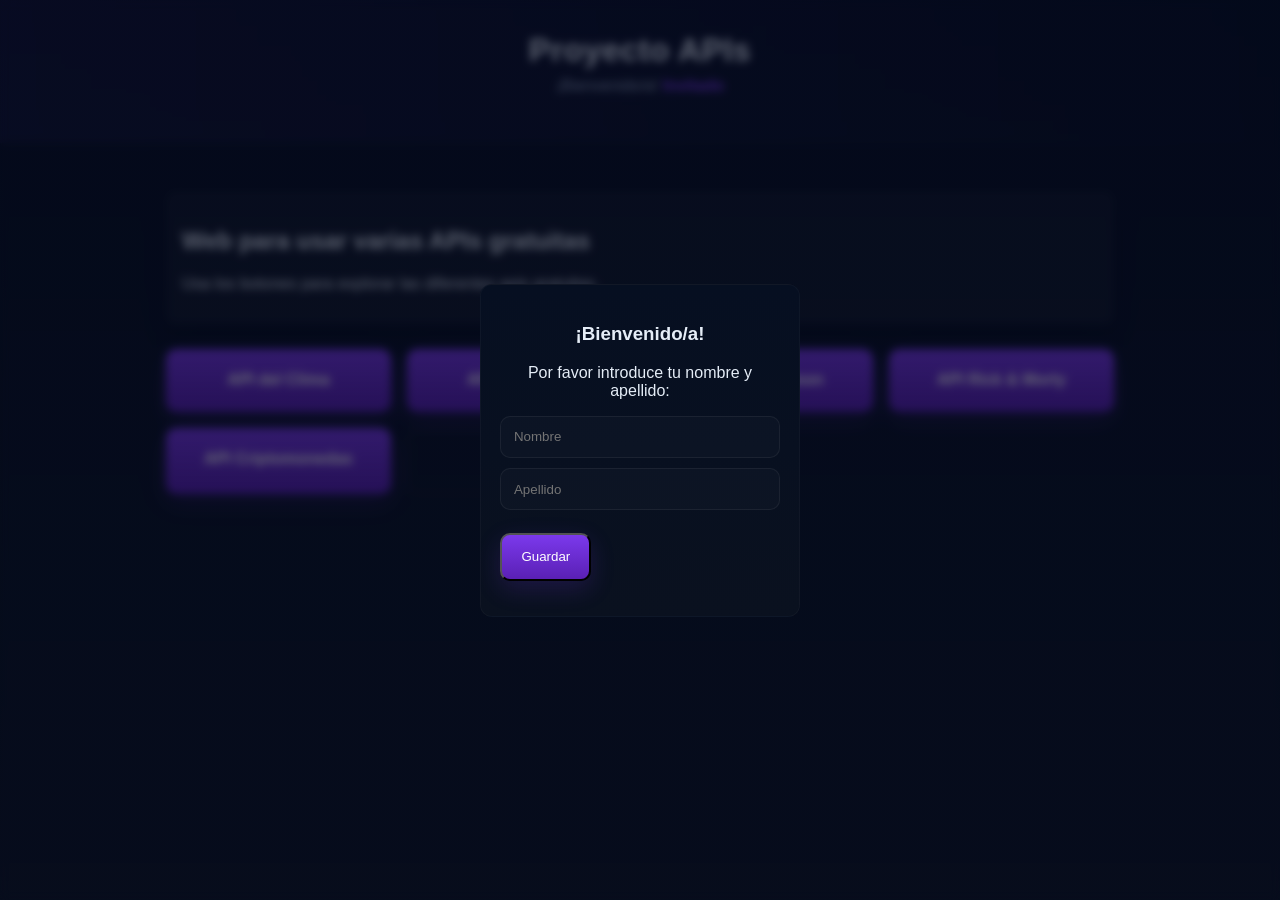
<file: index.html>
<!doctype html>
<html lang="es">
<head>
  <meta charset="utf-8" />
  <meta http-equiv="refresh" content="0; url=templates/index.html" />
  <title>Redirigiendo…</title>
  <meta name="viewport" content="width=device-width, initial-scale=1" />
</head>
<body>
  <p>Redirigiendo a la página principal… <a href="templates/index.html">Ir ahora</a></p>
</body>
</html>
</file>
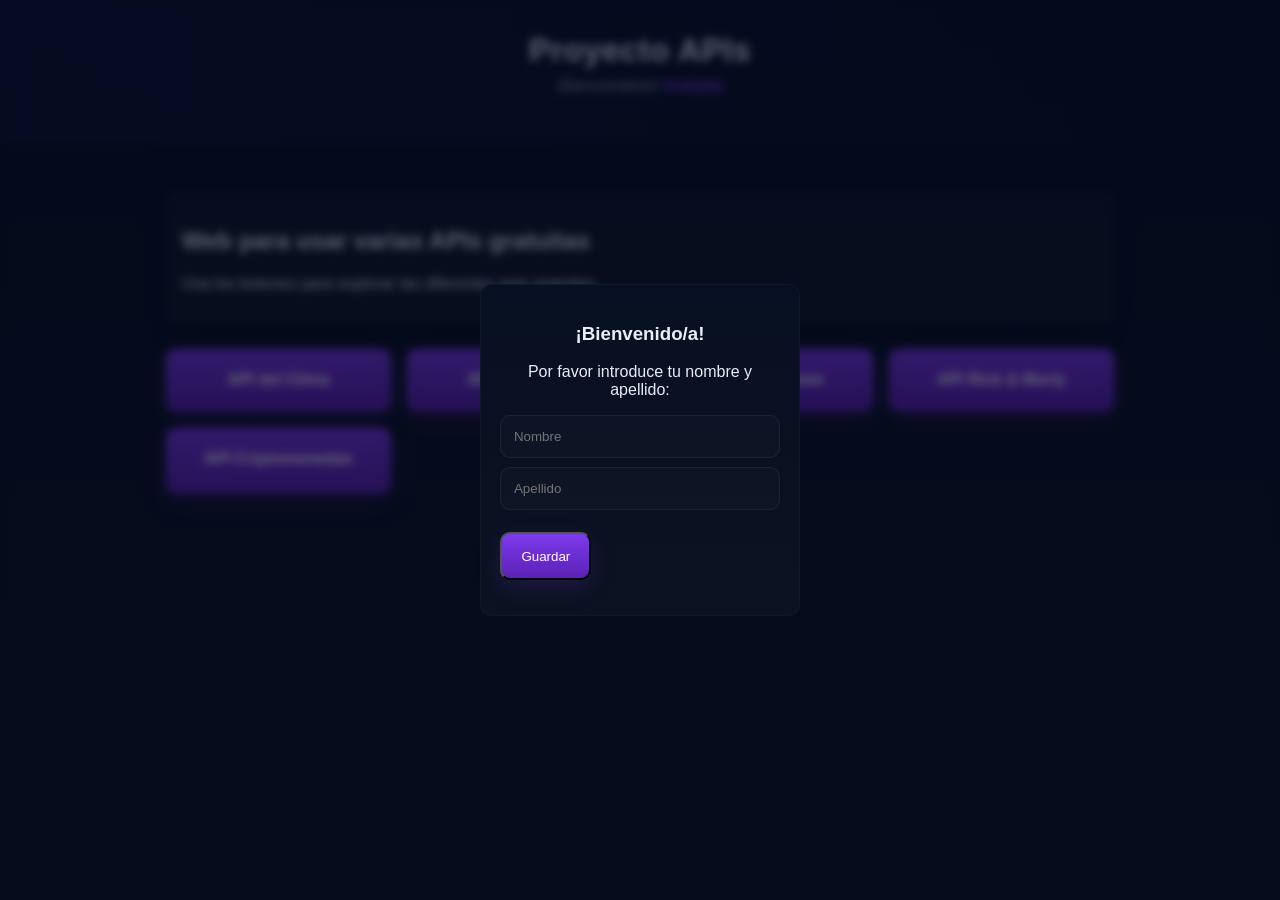
<file: templates/index.html>
<!DOCTYPE html>
<html lang="es">
<head>
  <meta charset="utf-8" />
  <meta name="viewport" content="width=device-width,initial-scale=1" />
  <title>Proyecto Apis</title>
  <link rel="stylesheet" href="../statics/styles.css" />
</head>
<body>
  <header class="site-header">
    <h1 id="project-title">Proyecto APIs</h1>
    <p id="greeting-area" class="greeting">¡Bienvenido/a! <span id="user-name">Invitado</span></p>
  </header>

  <main class="container">
    <section class="intro">
      <h2>Web para usar varias APIs gratuitas</h2>
      <p>Usa los botones para explorar las diferentes apis gratuitas.</p>
    </section>

    <section class="buttons-grid">
      <a class="btn card" href="clima.html">API del Clima</a>
      <a class="btn card" href="paises.html">API de Paises</a>
      <a class="btn card" href="pokemon.html">API de Pokemon</a>
      <a class="btn card" href="rick.html">API Rick & Morty</a>
      <a class="btn card" href="cripto.html">API Criptomonedas</a>
      <a class="btn card home" href="index.html">Inicio</a>
    </section>
  </main>

  <div id="welcome-modal" class="modal hidden">
    <div class="modal-content animate-in">
      <h3>¡Bienvenido/a!</h3>
      <p>Por favor introduce tu nombre y apellido:</p>
      <form id="welcome-form">
        <input type="text" id="firstName" placeholder="Nombre" required />
        <input type="text" id="lastName" placeholder="Apellido" required />
        <div class="modal-actions">
          <button type="submit" class="btn">Guardar</button>
        </div>
      </form>
    </div>
  </div>

  <script src="../js/script_bienvenida.js"></script>
</body>
</html>
</file>
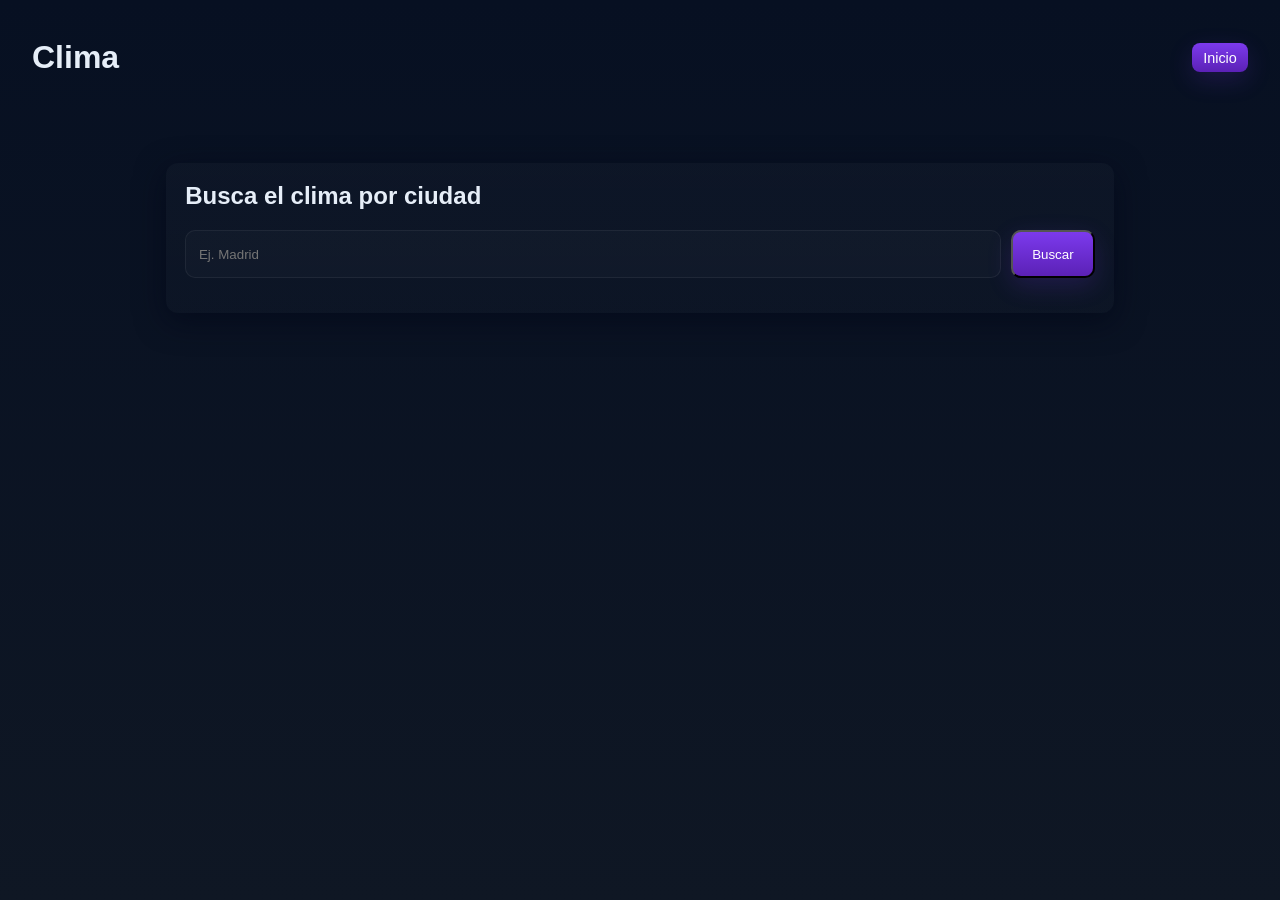
<file: templates/clima.html>
<!DOCTYPE html>
<html lang="es">
<head>
  <meta charset="utf-8" />
  <meta name="viewport" content="width=device-width,initial-scale=1" />
  <title>Clima</title>
  <link rel="stylesheet" href="../statics/styles.css" />
</head>
<body>
  <header class="sub-header">
    <h1>Clima</h1>
    <a class="btn small" href="index.html">Inicio</a>
  </header>

  <main class="container">
    <section class="api-card">
      <h2>Busca el clima por ciudad</h2>
      <form id="clima-form">
        <input type="text" id="ciudad" placeholder="Ej. Madrid" required />
        <button class="btn" type="submit">Buscar</button>
      </form>

      <div id="resultado-clima" class="resultado hidden">
        <img id="icono-clima" alt="icono clima" />
        <p><strong>Temperatura:</strong> <span id="temp"></span> °C</p>
        <p><strong>Humedad:</strong> <span id="humedad"></span> %</p>
        <p><strong>Descripcion:</strong> <span id="descripcion"></span></p>
      </div>
    </section>
  </main>

  <script src="../js/clima.js"></script>
</body>
</html>
</file>
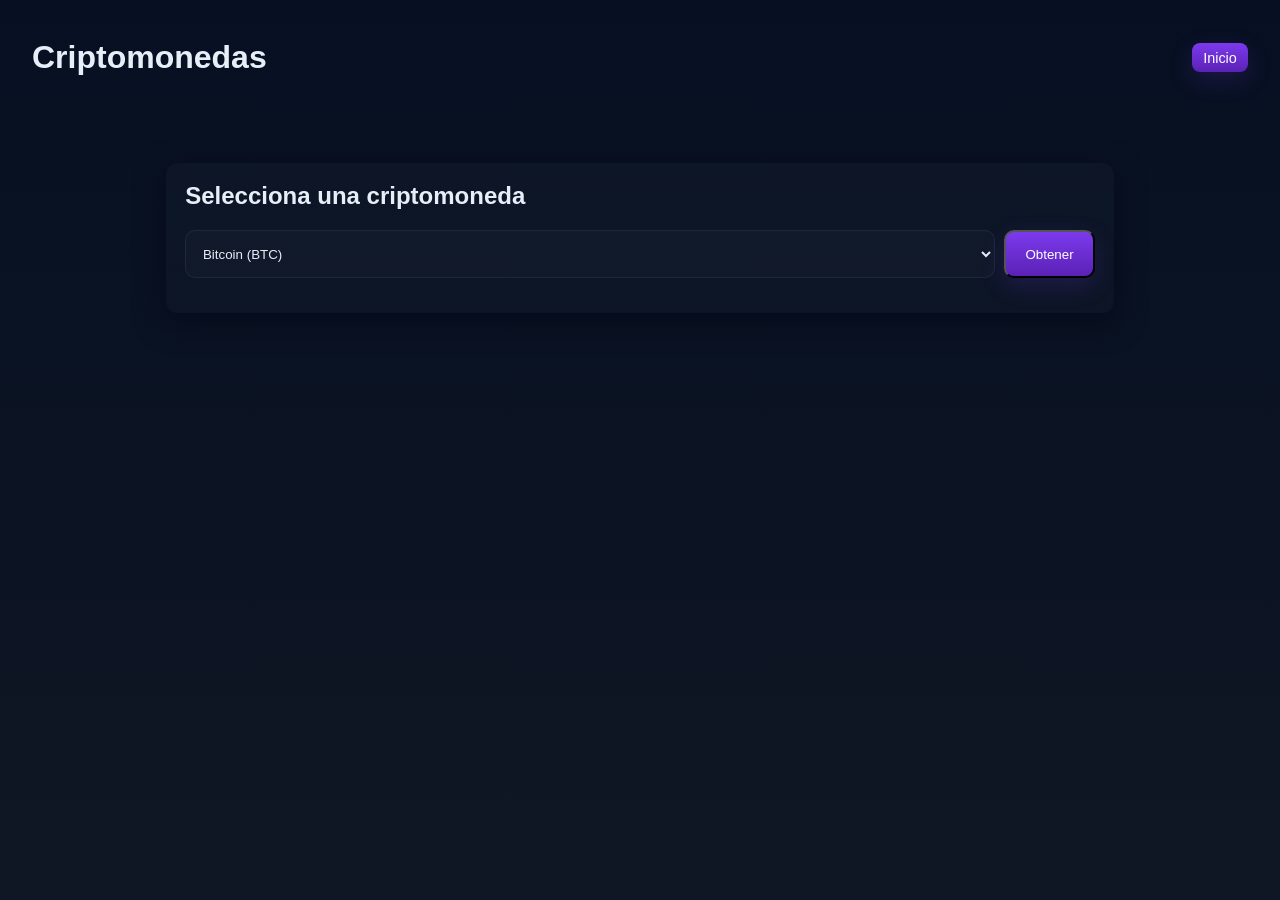
<file: templates/cripto.html>
<!DOCTYPE html>
<html lang="es">
<head>
  <meta charset="utf-8" />
  <meta name="viewport" content="width=device-width,initial-scale=1" />
  <title>Criptomonedas</title>
  <link rel="stylesheet" href="../statics/styles.css" />
</head>
<body>
  <header class="sub-header">
    <h1>Criptomonedas</h1>
    <a class="btn small" href="index.html">Inicio</a>
  </header>

  <main class="container">
    <section class="api-card">
      <h2>Selecciona una criptomoneda</h2>
      <form id="cripto-form">
        <select id="cripto-select">
          <option value="bitcoin">Bitcoin (BTC)</option>
          <option value="ethereum">Ethereum (ETH)</option>
          <option value="ripple">Ripple (XRP)</option>
          <option value="cardano">Cardano (ADA)</option>
          <option value="dogecoin">Dogecoin (DOGE)</option>
        </select>
        <button class="btn" type="submit">Obtener</button>
      </form>

      <div id="resultado-cripto" class="resultado hidden">
        <p><strong>Precio (USD):</strong> $<span id="precio"></span></p>
        <p><strong>Cambio 24h:</strong> <span id="cambio24"></span> %</p>
        <p><strong>Market Cap:</strong> $<span id="marketcap"></span></p>
      </div>
    </section>
  </main>

  <script src="../js/cripto.js"></script>
</body>
</html>
</file>
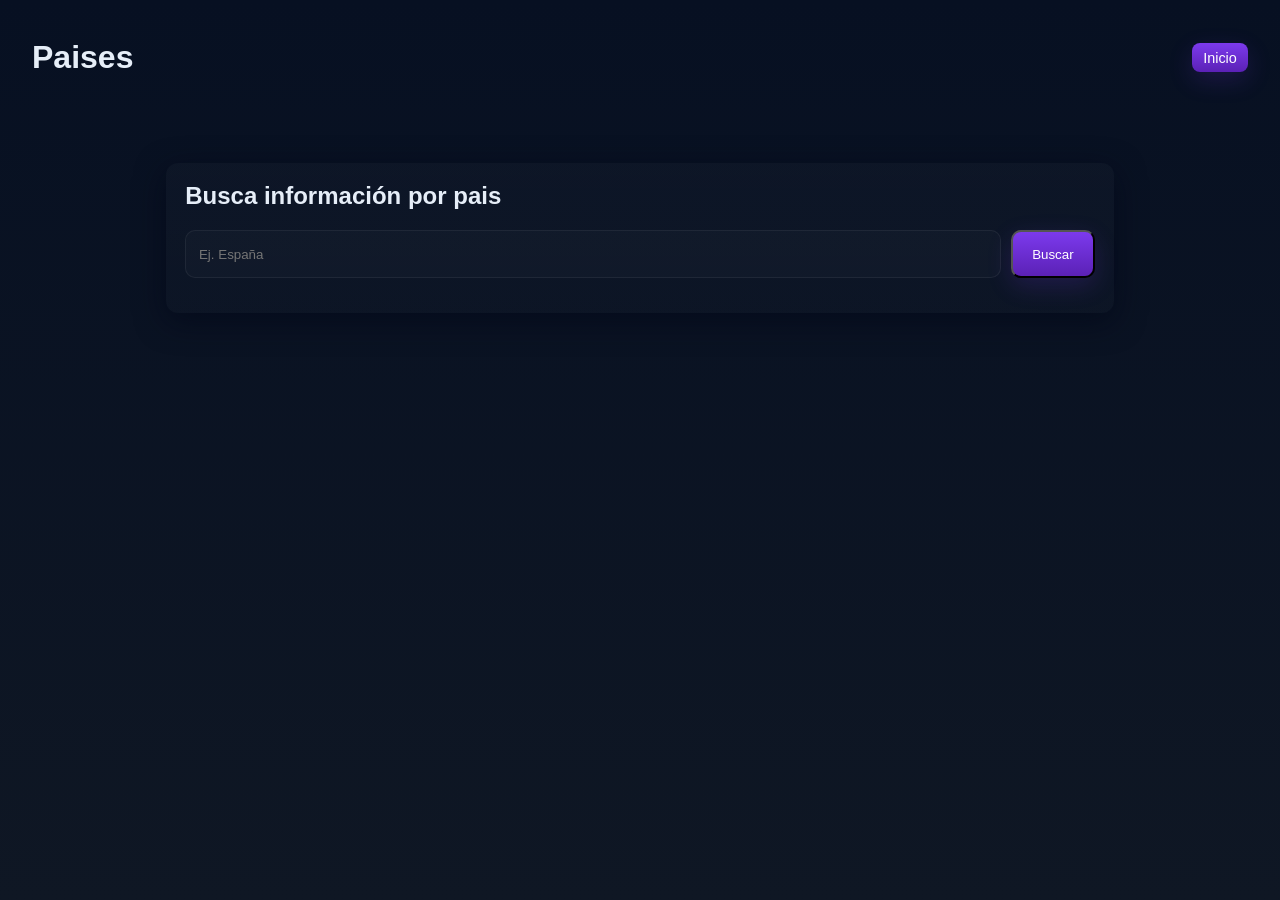
<file: templates/paises.html>
<!DOCTYPE html>
<html lang="es">
<head>
  <meta charset="utf-8" />
  <meta name="viewport" content="width=device-width,initial-scale=1" />
  <title>Paises</title>
  <link rel="stylesheet" href="../statics/styles.css" />
</head>
<body>
  <header class="sub-header">
    <h1>Paises</h1>
    <a class="btn small" href="index.html">Inicio</a>
  </header>

  <main class="container">
    <section class="api-card">
      <h2>Busca información por pais</h2>
      <form id="paises-form">
        <input type="text" id="pais" placeholder="Ej. España" required />
        <button class="btn" type="submit">Buscar</button>
      </form>

      <div id="resultado-pais" class="resultado hidden">
        <img id="bandera" alt="Bandera" class="flag" />
        <p><strong>Nombre:</strong> <span id="nombre"></span></p>
        <p><strong>Capital:</strong> <span id="capital"></span></p>
        <p><strong>Poblacion:</strong> <span id="poblacion"></span></p>
      </div>
    </section>
  </main>

  <script src="../js/paises.js"></script>
</body>
</html>
</file>
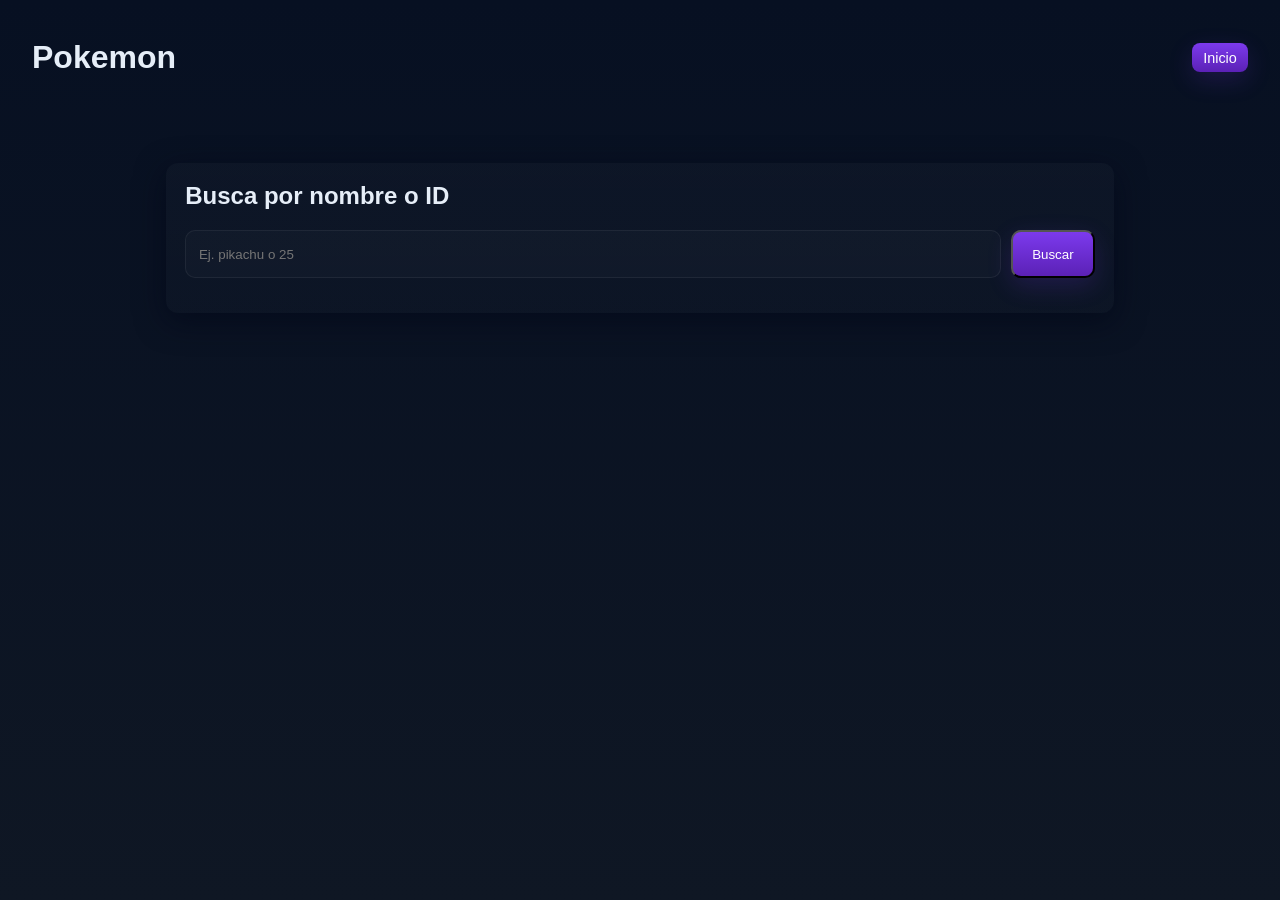
<file: templates/pokemon.html>
<!DOCTYPE html>
<html lang="es">
<head>
  <meta charset="utf-8" />
  <meta name="viewport" content="width=device-width,initial-scale=1" />
  <title>Pokemon</title>
  <link rel="stylesheet" href="../statics/styles.css" />
</head>
<body>
  <header class="sub-header">
    <h1>Pokemon</h1>
    <a class="btn small" href="index.html">Inicio</a>
  </header>

  <main class="container">
    <section class="api-card">
      <h2>Busca por nombre o ID</h2>
      <form id="pokemon-form">
        <input type="text" id="pokemon-input" placeholder="Ej. pikachu o 25" required />
        <button class="btn" type="submit">Buscar</button>
      </form>

      <div id="resultado-pokemon" class="resultado hidden">
        <img id="pokemon-img" alt="Imagen Pokémon" class="poke-img" />
        <p><strong>Nombre:</strong> <span id="poke-nombre"></span></p>
        <p><strong>Tipo(s):</strong> <span id="poke-tipos"></span></p>
        <p><strong>Peso:</strong> <span id="poke-peso"></span></p>
      </div>
    </section>
  </main>

  <script src="../js/pokemon.js"></script>
</body>
</html>
</file>
<file: statics/styles.css>
:root{
  --bg:#0f1724;
  --card:#0b1220;
  --accent:#7c3aed;
  --muted:#98a8c7;
  --glass: rgba(255,255,255,0.03);
}

*{box-sizing:border-box;font-family:Inter,Segoe UI,Roboto,Arial,sans-serif}
body{
  margin:0;
  background: linear-gradient(180deg,#071022 0%, #0f1724 100%);
  color:#e6eef8;
  min-height:100vh;
  -webkit-font-smoothing:antialiased;
}

.site-header{
  padding:2rem;
  text-align:center;
  background: linear-gradient(90deg, rgba(124,58,237,0.08), rgba(2,6,23,0.0));
}
.site-header h1{margin:0;font-size:2rem;letter-spacing:0.5px}
.greeting{margin-top:0.5rem;color:var(--muted)}
.greeting #user-name{color:var(--accent);font-weight:700}

.container{max-width:980px;margin:2rem auto;padding:1rem}

.intro{background:var(--glass);padding:1rem;border-radius:10px;margin-bottom:1.5rem;box-shadow:0 6px 18px rgba(2,6,23,0.6)}

.buttons-grid{display:grid;grid-template-columns:repeat(auto-fit,minmax(180px,1fr));gap:1rem}
.btn{
  display:inline-block;padding:0.9rem 1.2rem;border-radius:10px;text-decoration:none;color:#fff;background:linear-gradient(180deg,var(--accent),#5b21b6);text-align:center;
  transition:transform .18s ease, box-shadow .18s ease;
  box-shadow:0 8px 24px rgba(124,58,237,0.18);
}
.btn:hover{transform:translateY(-6px);box-shadow:0 18px 30px rgba(2,6,23,0.5)}
.btn.small{padding:0.4rem 0.7rem;font-size:0.9rem;border-radius:8px}
.card{padding:1.4rem;font-weight:700}
.home{background:transparent;border:2px solid rgba(255,255,255,0.06);box-shadow:none; color:var(--muted)}

.sub-header{display:flex;align-items:center;justify-content:space-between;padding:1.1rem 2rem;background:transparent}

.api-card{background:linear-gradient(180deg, rgba(255,255,255,0.02), rgba(255,255,255,0.01));padding:1.2rem;border-radius:12px;box-shadow:0 8px 30px rgba(2,6,23,0.6)}
.api-card h2{margin-top:0}
form{display:flex;gap:0.6rem;flex-wrap:wrap;margin-bottom:1rem}
input[type="text"], input[type="number"], select{
  padding:0.8rem;border-radius:10px;border:1px solid rgba(255,255,255,0.06);background:rgba(255,255,255,0.02);color:inherit;flex:1;
}

.resultado{margin-top:1rem;padding:0.8rem;border-radius:10px;background:rgba(255,255,255,0.02);border:1px solid rgba(255,255,255,0.03)}
.hidden{display:none}
.flag{width:140px;border-radius:6px;box-shadow:0 8px 18px rgba(2,6,23,0.6)}
.poke-img, .rick-img{width:160px}

.modal{position:fixed;inset:0;display:flex;align-items:center;justify-content:center;background:linear-gradient(0deg,rgba(2,6,23,0.6),rgba(2,6,23,0.6));backdrop-filter: blur(4px)}
.modal-content{background:linear-gradient(180deg,#071022,#0b1220);padding:1.2rem;border-radius:12px;border:1px solid rgba(255,255,255,0.03);width:320px;text-align:center}
.modal-actions{display:flex;justify-content:center;margin-top:0.8rem;gap:0.4rem}

.animate-in{animation:pop .28s cubic-bezier(.2,.9,.3,1)}
@keyframes pop{from{transform:translateY(12px) scale(.98);opacity:0}to{transform:none;opacity:1}}

@media (max-width:520px){
  .buttons-grid{grid-template-columns:repeat(2,1fr)}
  .site-header h1{font-size:1.4rem}
}
.note{font-size:0.85rem;color:var(--muted);margin-top:0.6rem}
</file>
